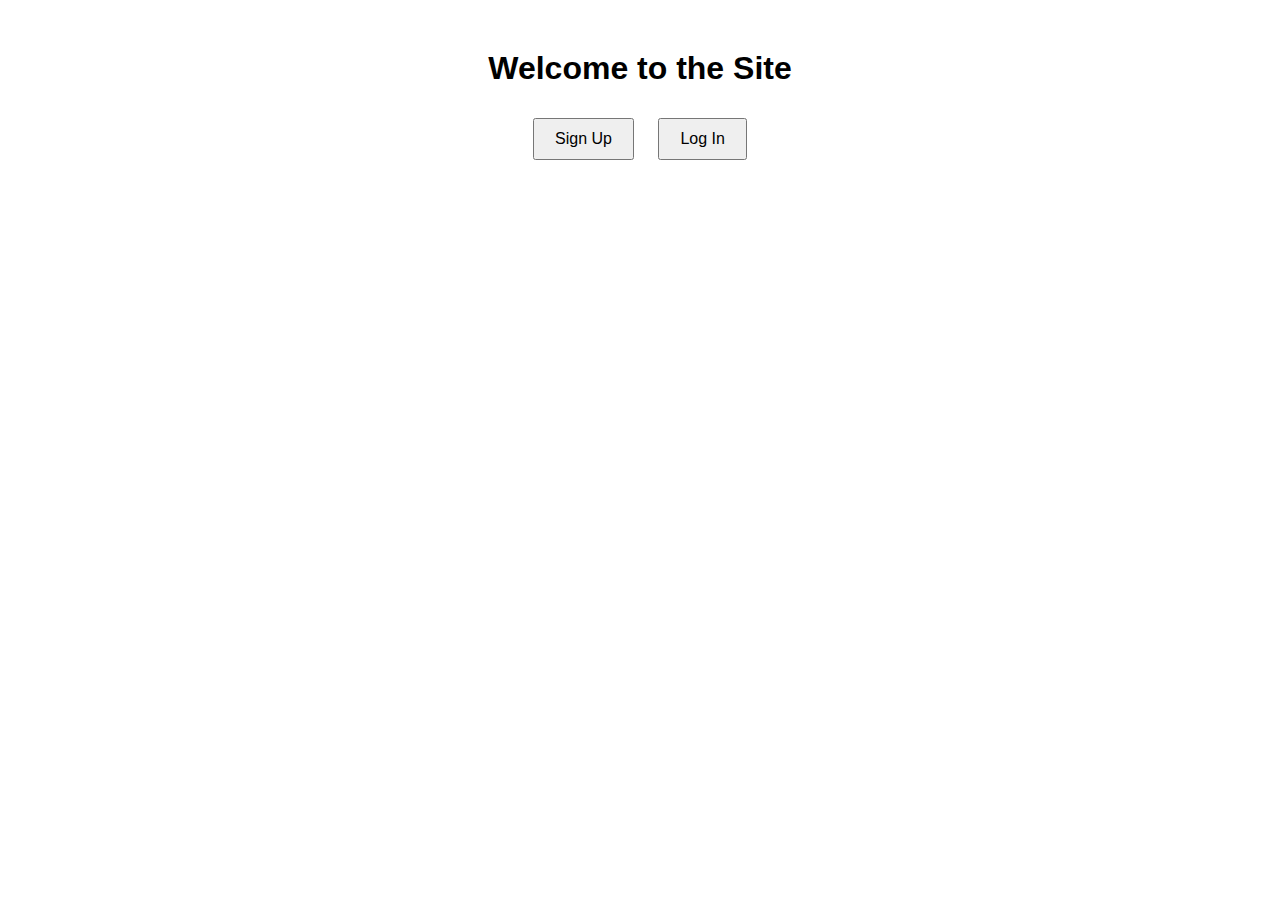
<file: test.html>
<!DOCTYPE html>
<html lang="en">
<head>
    <meta charset="UTF-8">
    <meta name="viewport" content="width=device-width, initial-scale=1.0">
    <title>Login and Signup Modals</title>
    <!-- <link rel="stylesheet" href="static/css/style.css"> -->
     <style>
        body {
    font-family: Arial, sans-serif;
    text-align: center;
    margin: 50px;
}

button {
    padding: 10px 20px;
    margin: 10px;
    font-size: 16px;
}

.modal {
    display: none;
    position: fixed;
    z-index: 1;
    left: 0;
    top: 0;
    width: 100%;
    height: 100%;
    overflow: auto;
    background-color: rgb(0,0,0);
    background-color: rgba(0,0,0,0.4);
    padding-top: 60px;
}

.modal-content {
    background-color: #fefefe;
    margin: 5% auto;
    padding: 20px;
    border: 1px solid #888;
    width: 80%;
    max-width: 500px;
    text-align: left;
}

.close {
    color: #aaa;
    float: right;
    font-size: 28px;
    font-weight: bold;
}

.close:hover,
.close:focus {
    color: black;
    text-decoration: none;
    cursor: pointer;
}

label, input {
    display: block;
    width: 100%;
    margin: 10px 0;
}

button[type="submit"] {
    width: 100%;
    padding: 10px;
    font-size: 16px;
}

     </style>
</head>
<body>
    <h1>Welcome to the Site</h1>
    <button id="openSignupModal">Sign Up</button>
    <button id="openLoginModal">Log In</button>

    <!-- Signup Modal -->
    <div id="signupModal" class="modal">
        <div class="modal-content">
            <span class="close" id="closeSignupModal">&times;</span>
            <h2>Sign Up</h2>
            <form id="signupForm">
                <label for="signupUsername">Username:</label>
                <input type="text" id="signupUsername" name="username" required>
                <label for="signupPassword">Password:</label>
                <input type="password" id="signupPassword" name="password" required>
                <button type="submit">Sign Up</button>
            </form>
        </div>
    </div>

    <!-- Login Modal -->
    <div id="loginModal" class="modal">
        <div class="modal-content">
            <span class="close" id="closeLoginModal">&times;</span>
            <h2>Log In</h2>
            <form id="loginForm">
                <label for="loginUsername">Username:</label>
                <input type="text" id="loginUsername" name="username" required>
                <label for="loginPassword">Password:</label>
                <input type="password" id="loginPassword" name="password" required>
                <button type="submit">Log In</button>
            </form>
        </div>
    </div>

    <!-- <script src="static/js/main.js"></script> -->
     <script>
        document.addEventListener("DOMContentLoaded", function() {
    // Get the modals
    const signupModal = document.getElementById("signupModal");
    const loginModal = document.getElementById("loginModal");

    // Get the buttons that open the modals
    const openSignupModal = document.getElementById("openSignupModal");
    const openLoginModal = document.getElementById("openLoginModal");

    // Get the <span> elements that close the modals
    const closeSignupModal = document.getElementById("closeSignupModal");
    const closeLoginModal = document.getElementById("closeLoginModal");

    // Open the signup modal
    openSignupModal.onclick = function() {
        signupModal.style.display = "block";
    }

    // Open the login modal
    openLoginModal.onclick = function() {
        loginModal.style.display = "block";
    }

    // Close the signup modal
    closeSignupModal.onclick = function() {
        signupModal.style.display = "none";
    }

    // Close the login modal
    closeLoginModal.onclick = function() {
        loginModal.style.display = "none";
    }

    // Close the modals if the user clicks outside of them
    window.onclick = function(event) {
        if (event.target == signupModal) {
            signupModal.style.display = "none";
        } else if (event.target == loginModal) {
            loginModal.style.display = "none";
        }
    }

    // Handle the signup form submission
    document.getElementById("signupForm").addEventListener("submit", function(event) {
        event.preventDefault();
        const username = document.getElementById("signupUsername").value;
        const password = document.getElementById("signupPassword").value;

        console.log("Signup:", { username, password });
        // Here you would send the signup data to the server
    });

    // Handle the login form submission
    document.getElementById("loginForm").addEventListener("submit", function(event) {
        event.preventDefault();
        const username = document.getElementById("loginUsername").value;
        const password = document.getElementById("loginPassword").value;

        console.log("Login:", { username, password });
        // Here you would send the login data to the server
    });
});

     </script>
</body>
</html>
</file>
